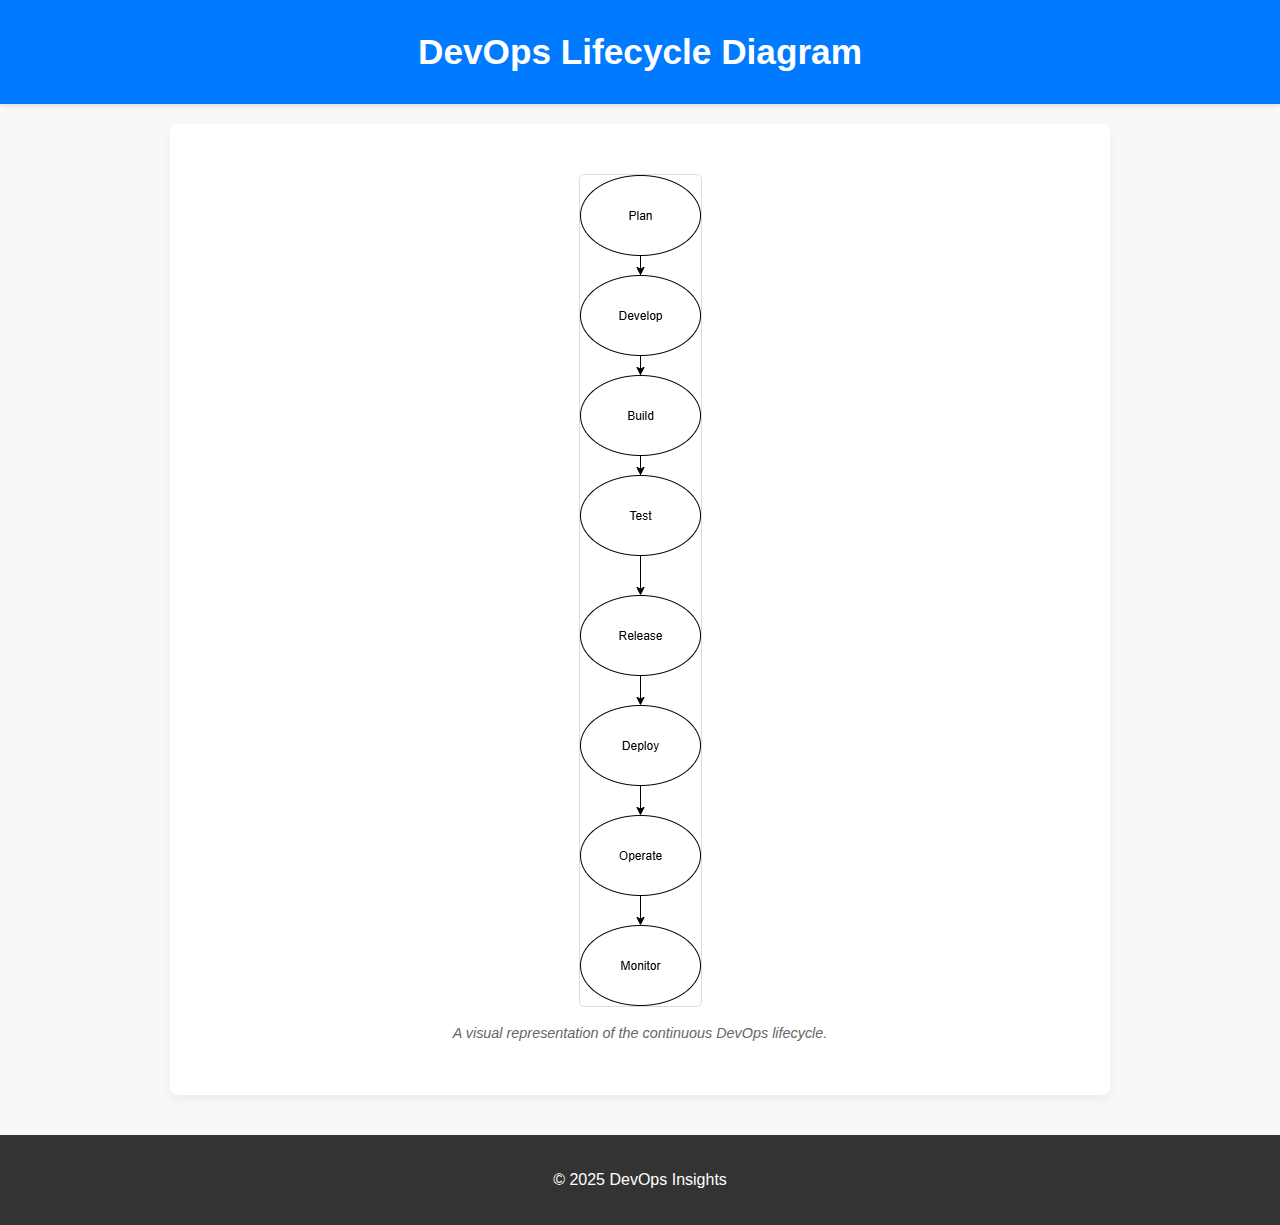
<file: devops.html>
<!DOCTYPE html>
<html lang="en">
<head>
    <meta charset="UTF-8">
    <meta name="viewport" content="width=device-width, initial-scale=1.0">
    <title>DevOps Lifecycle</title>
    <link rel="stylesheet" href="devops.css">
</head>
<body>

    <header>
        <h1>DevOps Lifecycle Diagram</h1>
    </header>

    <main>
        <section class="diagram-container">
            <img src="devops_lifecycle.png" alt="DevOps Lifecycle Diagram: Plan, Develop, Build, Test, Release, Deploy, Operate, Monitor">
            <p class="caption">A visual representation of the continuous DevOps lifecycle.</p>
        </section>
    </main>

    <footer>
        <p>&copy; 2025 DevOps Insights</p>
    </footer>

</body>
</html>
</file>
<file: devops.css>
body {
    font-family: Arial, sans-serif;
    background-color: #f8f8f8;
    color: #333;
    margin: 0;
    padding: 0;
    line-height: 1.6;
}

header {
    background-color: #007bff; /* A nice blue for the header */
    color: white;
    text-align: center;
    padding: 1.5em 0;
    box-shadow: 0 2px 4px rgba(0,0,0,0.1);
}

h1 {
    margin: 0;
    font-size: 2.2em;
}

main {
    padding: 20px;
    max-width: 900px;
    margin: 20px auto; /* Center the main content with some top/bottom margin */
    background-color: #fff;
    border-radius: 8px;
    box-shadow: 0 4px 8px rgba(0,0,0,0.05);
}

.diagram-container {
    text-align: center; /* Center the image */
    margin: 30px 0;
}

.diagram-container img {
    max-width: 100%; /* Ensure the image is responsive */
    height: auto;
    display: block; /* Remove extra space below the image */
    margin: 0 auto; /* Center image block */
    border: 1px solid #ddd; /* A subtle border around the image */
    border-radius: 5px;
}

.caption {
    font-style: italic;
    color: #666;
    margin-top: 15px;
    font-size: 0.9em;
}

footer {
    text-align: center;
    padding: 1em 0;
    background-color: #333; /* Darker footer */
    color: white;
    margin-top: 40px;
    position: relative;
    bottom: 0;
    width: 100%;
}
</file>
